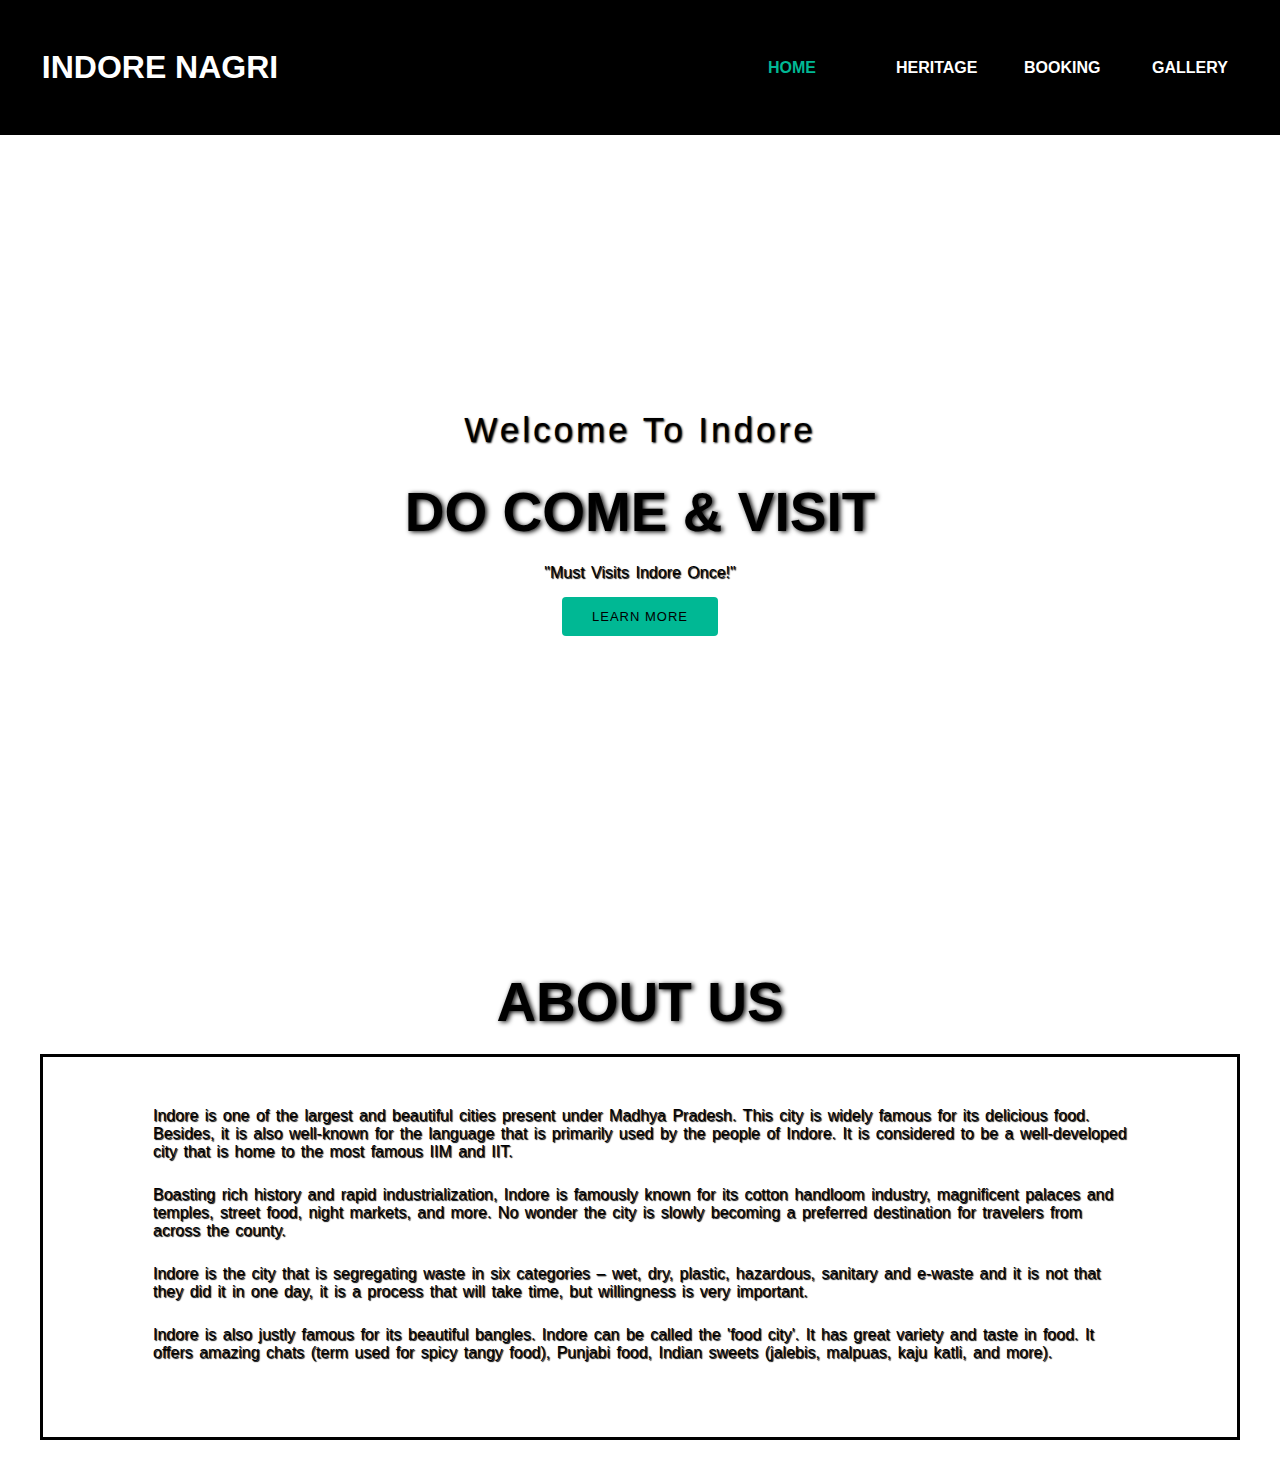
<file: TourismWeb/code/code/index.html>
<!DOCTYPE html>
<html>

<head>
    <title>My Web</title>
    <link rel="stylesheet" href="style.css">
    <link rel="preconnect" href="https://fonts.googleapis.com/css?family=Josefin+Sans&display=swap" rel="stylesheet">

</head>

<body>
    <header class="mainpage">
        <!-- <img src="/photos/1.jpg" class="img20" alt=""> -->
        <nav>
            <div class="logo">
                <h1>Indore Nagri</h1>
            </div>
            <div class="menu">
                <a href="index.html">Home</a>
                <a href="heritage.html">Heritage</a>
                <a href="booking.html">Booking</a>
                <a href="gallery.html">Gallery</a>
            </div>
        </nav>
        <main>
            <section>
                <h3>Welcome To Indore</h3>
                <h1>Do Come & visit <span class="changecontent"> </span></h1>
                <p>"Must Visits Indore Once!"</p>
                <a href="#lm" class="button1">Learn more</a>
            </section>

        </main>

    </header>
    <section id="lm">
        <div class="container">
            <h1 class="heading">About Us</h1>
            <div class="a12">
                <p>Indore is one of the largest and beautiful cities present under Madhya Pradesh. This city is
                    widely famous for its delicious food. Besides, it is also well-known for the language that is
                    primarily used by the people of Indore. It is considered to be a well-developed city that is
                    home to the most famous IIM and IIT.</p>
                <p>Boasting rich history and rapid industrialization, Indore is famously known for its cotton handloom
                    industry, magnificent palaces and temples, street food, night markets, and more. No wonder the city
                    is slowly becoming a preferred destination for travelers from across the county.</p>
                <p>
                    Indore is the city that is segregating waste in six categories – wet, dry, plastic, hazardous,
                    sanitary and e-waste and it is not that they did it in one day, it is a process that will take time,
                    but willingness is very important.
                </p>
                <p>
                    Indore is also justly famous for its beautiful bangles. Indore can be called the 'food city'. It has
                    great variety and taste in food. It offers amazing chats (term used for spicy tangy food), Punjabi
                    food, Indian sweets (jalebis, malpuas, kaju katli, and more).
                </p>
            </div>
        </div>
    </section>
</body>

</html>
</file>
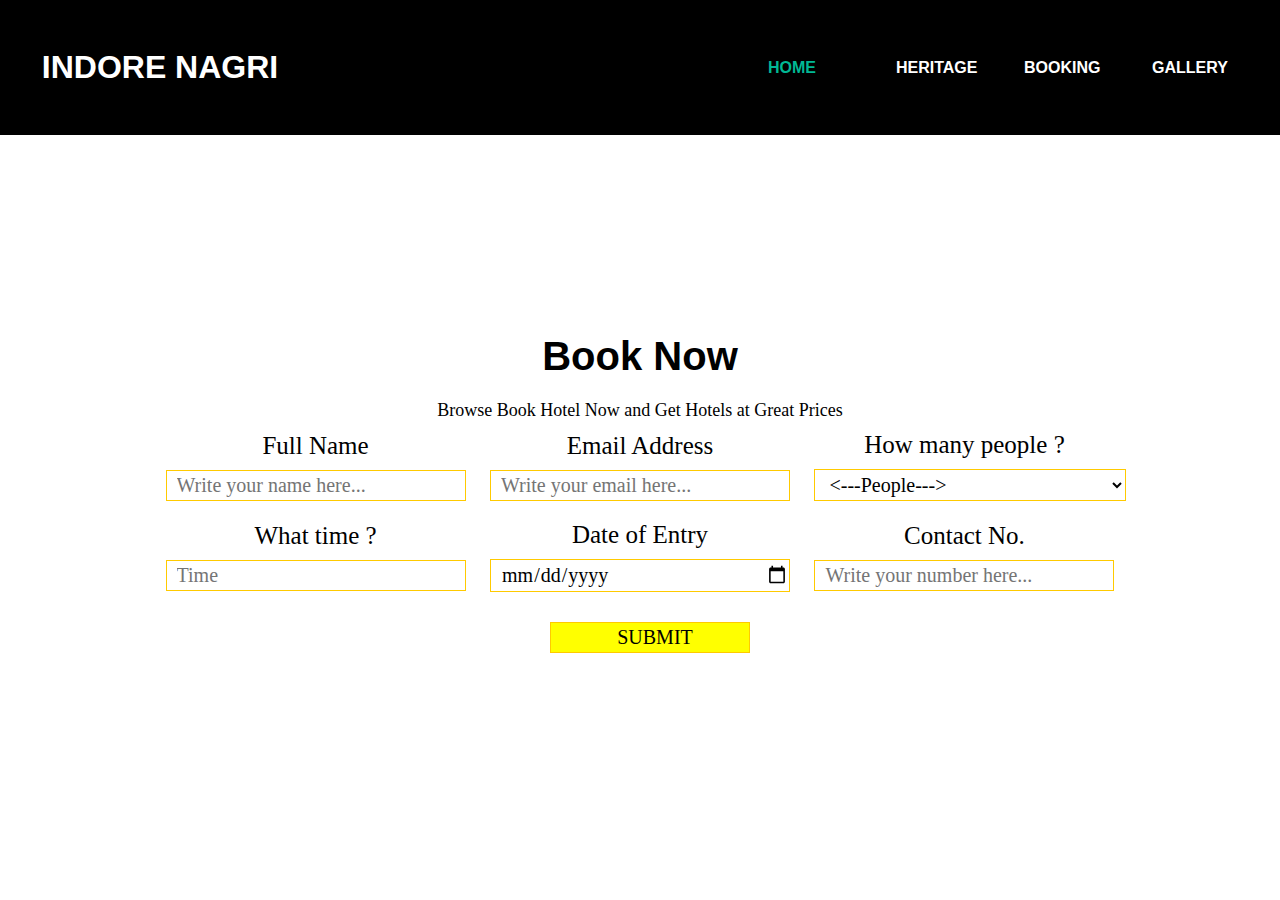
<file: TourismWeb/code/code/booking.html>
<!DOCTYPE html>
<html>

<head>
    <title>Booking page</title>
    <link rel="stylesheet" href="style.css">
    <style>
                    .form{
    width: 650px;
}
.main_bg{
   
    max-width: 1280px;
    height: 800px;
    display: flex;
    justify-content: center;
    align-items: center;
    margin: 0 auto;
}
            .form-text{
            text-align: center;
            margin: 0 0 40px 0;
            }
            .form-text h1{
            color: rgb(0, 0, 0);
            font-family: 'Times New Roman', Times, serif;
            font-size: 40px;
            margin-bottom: 20px;
            }
            .form-text p{
            color: rgb(0, 0, 0);
            font-family: 'Times New Roman', Times, serif;
            font-size: large;
            }

        .main-form div{
            margin: 10px 10px;
            width: 300px;
            display: inline-block;
            }
        .main-form div input {
            width: 100%;
            font-family: 'Times New Roman', Times, serif;
            background: none;
            border: 1px solid #ffca00;;
            font-size: 20px;
            color: rgb(0, 0, 0);
            outline: none;
            padding: 3px 0 3px 10px;
            margin-top: 10px;
            }
        .main-form div select{
            width: 104%;
            font-family: 'Times New Roman', Times, serif;
            background: none;
            border: 1px solid #ffca00;;
            font-size: 20px;
            color: rgb(0, 0, 0);
            outline: none;
            padding: 3px 0 3px 10px;
            margin-top: 10px;
            }

            .main-form div span{
    width: 100%;
    font-family: 'Times New Roman', Times, serif;
    color: rgb(0, 0, 0);
    font-size: 25px;
}
#submit{
    width: 100%;
    text-align: center;
}
#submit input{
    font-family: 'Times New Roman', Times, serif;
    width: 200px;
    background-color: yellow ;
    color: black ;
   
}
#submit input:hover{
    font-family: 'Times New Roman', Times, serif;
    width: 200px;
    background-color: black;
    color: rgb(168, 142, 142) ;
}
#submit input:active{
    font-size: 19px;
    background-color: rgb(179, 131, 104) ;
    color: rgb(179, 105, 105) ;
}
.main-form{
        text-align: center;
    }

    </style>
</head>

<body>
    <header>
        <nav>
            <div class="logo">
                <h1>Indore Nagri</h1>
            </div>
            <div class="menu">
                <a href="index.html">Home</a>
                <a href="heritage.html">Heritage</a>
                <a href="booking.html">Booking</a>
                <a href="gallery.html">Gallery</a>
            </div>
        </nav>
    </header>
    <main>
        <div class="form-text">
            <h1><span>Book Now </span></h1>
            <p>Browse Book Hotel Now and Get Hotels at Great Prices</p>
    <div class="main-form">
            <form>
                <div >
                    <span>Full Name </span>
                    <input type="text" name="name" id="name" placeholder="Write your name here..." required>
                </div>
                <div>
                    <span>Email Address </span>
                    <input type="email" name="name" id="name" placeholder="Write your email here..." required> 
                </div>
                <div>
                    <span>How many people ?</span>
                    <select name="people" id="people" required>
                        <option value=""><---People---></option>
                        <option value="1">1 People</option>
                        <option value="2">2 People</option>
                        <option value="3">3 People</option>
                        <option value="4">4 People</option>
                    </select>
                    
                </div>
    
                <div>
                    <span>What time ?</span>
                    <input type="text" name="time" id="time" placeholder="Time" required>
                </div>
                <div>
                    <span>Date of Entry</span>
                    <input type="date" name="date" id="date" placeholder="date" required>
                </div>
                <div>
                    <span>Contact No.</span>
                    <input type="number" name="number" id="number" placeholder="Write your number here..." required>
                </div>
                <div id="submit">
                    <input type="submit" value="SUBMIT" id="submit">
                </div>
    
    
            </form>
    </div>
        </div>
    </main>
</body>

</html>
</file>
<file: TourismWeb/code/code/style.css>
* {
    margin: 0;
    padding: 0;
    box-sizing: border-box;
    /* width 300 hi rhega */
    font-family: 'Josefin Sans', sans-serif;


}
.mainpage{
    /* background-image: linear-gradient(rgba(0, 0, 0, 0.3), rgba(0, 0, 0, 0.1)), url(/photos/1.jpg); */
    background-color: white;
    background-repeat: no-repeat;  /*background repeat na krne k liye*/
    background-size: cover;
    height: 100%;
    width: 100%;
}

header {
    width: 100%;
    height: 15vh;
    
}
.container{
    /* margin-top: 60%; */
    /* position: relative; */
    padding: 40px;
    
}
.a12{
   padding: 50px;
   padding-left: 110px;
   padding-right: 110px;
   border-style: solid;
}
.heading{
    text-align: center;
}
nav {
    width: 100%;
    height: 15vh;
    background: rgba(10, 1, 1, 0.2);
    color: white;
    background-color: #000;
    display: flex;
    justify-content: space-between;
    align-items: center;
    text-transform: uppercase;
}

nav .logo {
    width: 25%;
    text-align: center;
}

nav .menu {
    width: 40%;
    display: flex;
    justify-content: space-around;

}

nav .menu a {
    width: 25%;
    text-decoration: none;
    color: white;
    font-weight: bold;
}

nav .menu a:first-child {
    color: #00b894;
}

main {
    width: 100%;
    height: 85vh;
    display: flex;
    justify-content: center;
    align-items: center;
    text-align: center;
    color: white;
}


section h3 {
    font-size: 35px;
    font-weight: 200;
    letter-spacing: 3px;
    text-shadow: 1px 1px 2px black;
    color: #000;
    
}

section h1 {
    margin: 30px 0 20px 0;
    font-size: 55px;
    font-weight: 700;
    text-shadow: 2px 1px 5px black;
    text-transform: uppercase;
    color: #000;
}

section p {
    font-size: 25;
    word-spacing: 2px;
    margin-bottom: 25px;
    text-shadow: 1px 1px 1px black;
    color: #000;
}

section a {
    padding: 12px 30px;
    border-radius: 4px;
    outline: none;
    text-transform: uppercase;
    font-size: 13px;
    font-weight: 500;
    text-decoration: none;
    letter-spacing: 1px;
    transition: all .5s ease;
}

section .button1 {
    /* background-color: #00b894; */
    background: #00b894;
    color: #000;

}

section .button2 {
    background-color: #00b894;
    /* background: #fff;   */
    color: white;
}

.button1:hover {
    background-color: #00b894;
    /* background: #fff;   */
    color: white;
}

.changecontent:after {
    content: '';
    animation: changetext 10s infinite linear;
    color: #00b894;
}

@keyframes changetext {
    0% {
        content: "LalBagh";
    }

    20% {
        content: "Rajawada";
    }

    35% {
        content: "Sarafa";
    }

    60% {
        content: "Chappan";
    }

    80% {
        content: "Bhawakuan";
    }

    100% {
        content: "Khajrana";
    }
}
.box{
    display:block;
    float: left;
    width: 100%;
    padding-top: 45px;
    padding-right: 10px;
    /* padding-left: 12px; */
    overflow: hidden;
}

div.gallery {
  margin: 15px;
  border: 1px solid #ccc;
  float: left;
  width: 450px;
}

div.gallery:hover {
  border: 1px solid #777;
}

div.gallery img {
  width: 100%;
  height: auto;
}

div.desc {
  padding: 15px;
  text-align: center;
}
</file>
